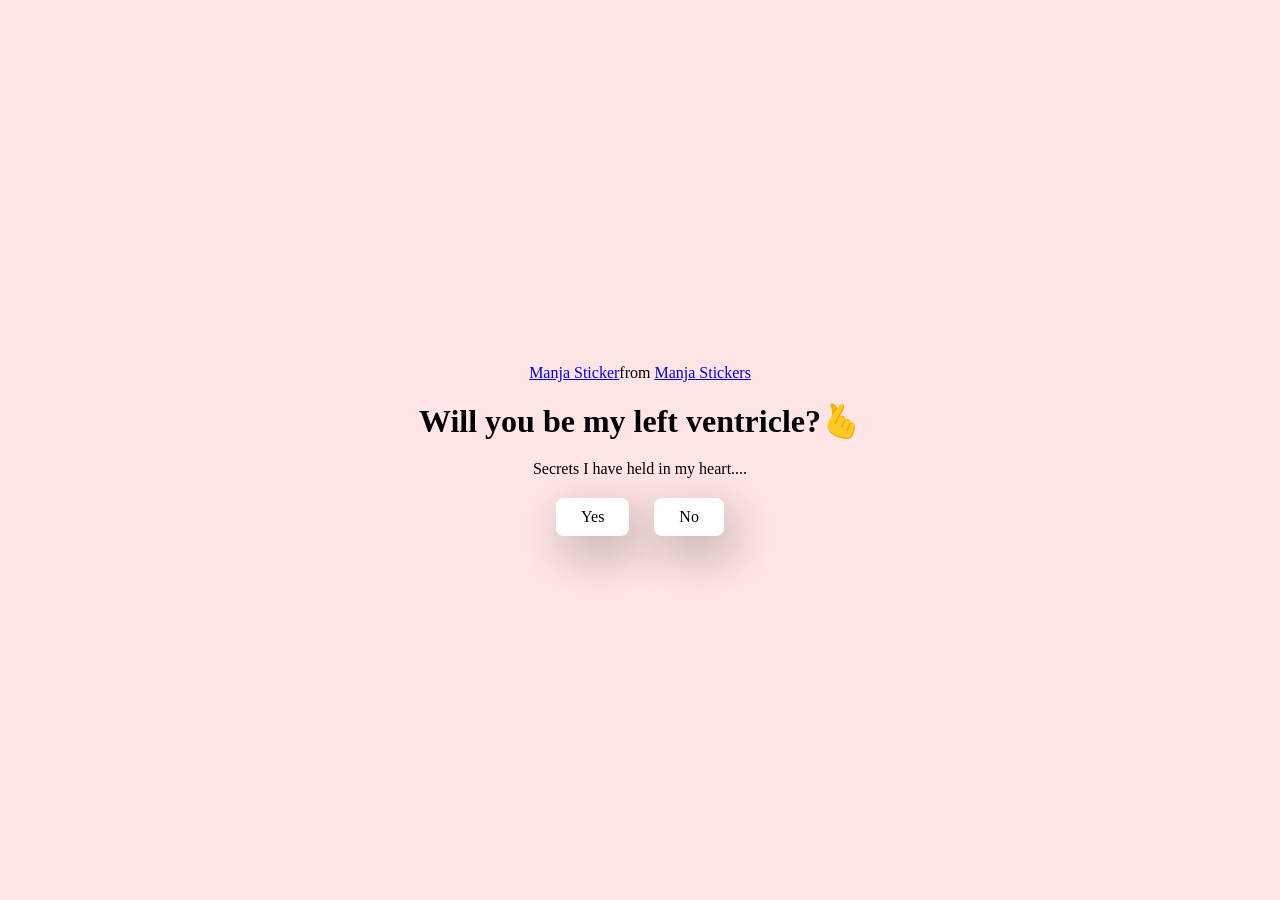
<file: index.html>
<!DOCTYPE html>
<html lang="en">
<head>
    <meta charset="UTF-8">
    <meta name="viewport" content="width=device-width, initial-scale=1.0">
    <title>Hello World</title>

    <link rel="stylesheet" href="./Style.css" />
    <head>
    <body>
        <div class="container">
            <div class="tenor-gif-embed" data-postid="22885016" data-share-method="host" data-aspect-ratio="1.04918" data-width="100%"><a href="https://tenor.com/view/manja-gif-22885016">Manja Sticker</a>from <a href="https://tenor.com/search/manja-stickers">Manja Stickers</a></div> <script type="text/javascript" async src="https://tenor.com/embed.js"></script>
            <h1>Will you be my left ventricle?🫰</h1>
            <p>Secrets I have held in my heart....</p>

            <div class="btn">
                <a href="Yes.html">Yes</a>
                <a href="No.html">No</a>
            </div>
        </div>
    </body>
    </html>
</file>
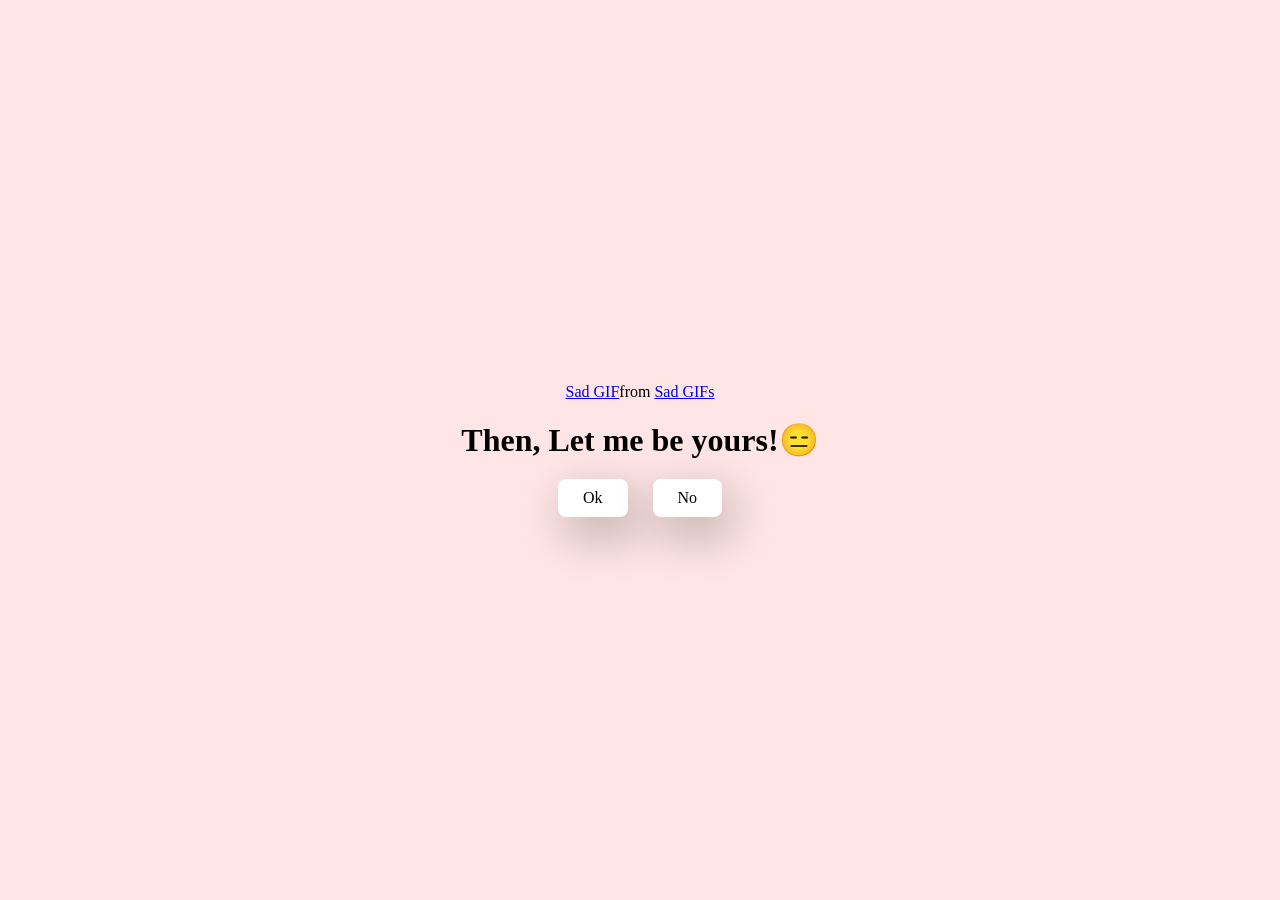
<file: No.html>
<!DOCTYPE html>
<html lang="en">
<head>
    <meta charset="UTF-8">
    <meta name="viewport" content="width=device-width, initial-scale=1.0">
    <title>Hello World</title>

    <link rel="stylesheet" href="./Style.css" />
    <head>
    <body>
        <div class="container">
            <div class="tenor-gif-embed" data-postid="17859887068440934233" data-share-method="host" data-aspect-ratio="1" data-width="100%"><a href="https://tenor.com/view/sad-gif-17859887068440934233">Sad GIF</a>from <a href="https://tenor.com/search/sad-gifs">Sad GIFs</a></div> <script type="text/javascript" async src="https://tenor.com/embed.js"></script>
            <h1>Then, Let me be yours!😑</h1>

            <div class="btn">
                <a href="Yes3.html">Ok</a>
                <a href="No1.html">No</a>
            </div>
        </div>
    </body>
    </html>
</file>
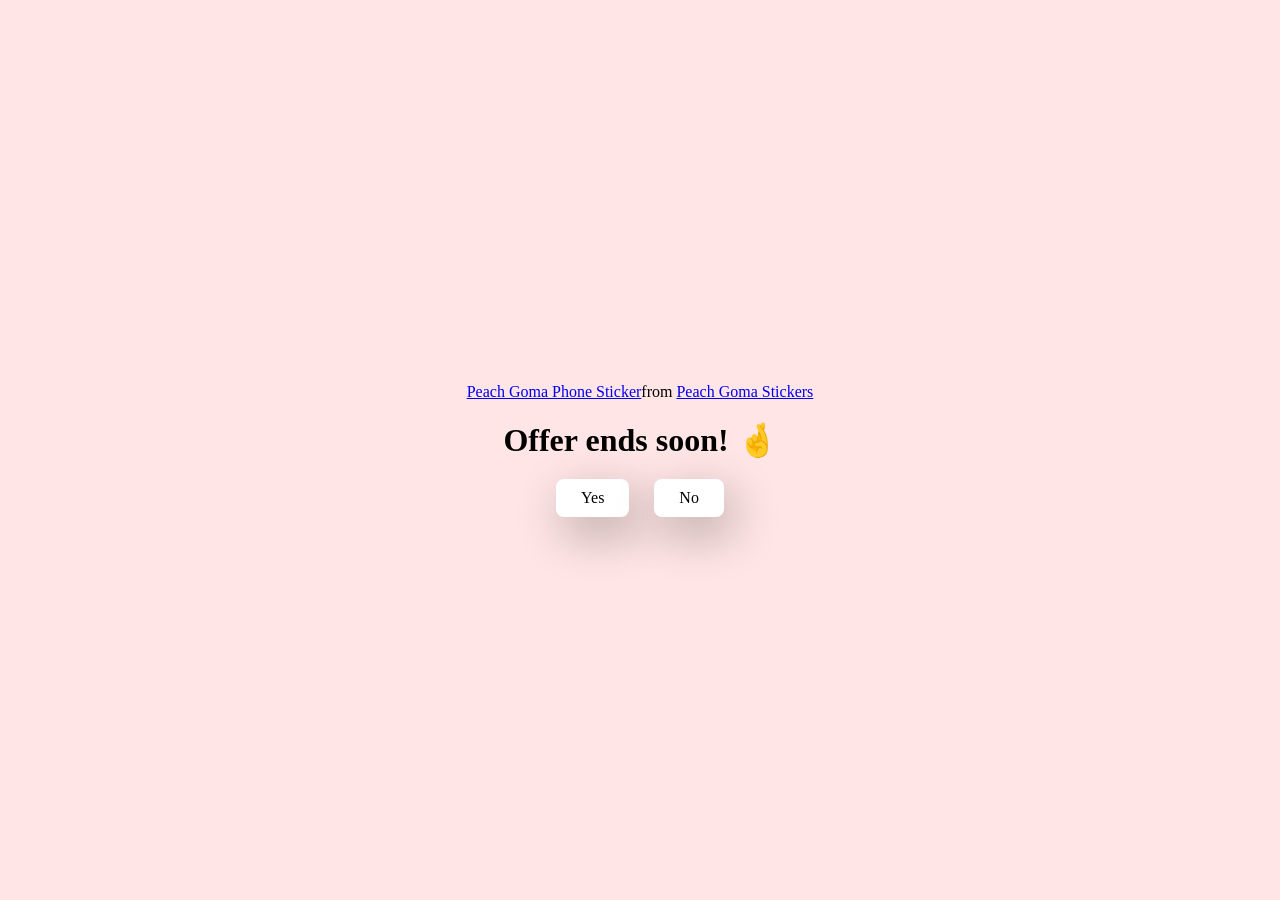
<file: No1.html>
<!DOCTYPE html>
<html lang="en">
<head>
    <meta charset="UTF-8">
    <meta name="viewport" content="width=device-width, initial-scale=1.0">
    <title>Hello World</title>

    <link rel="stylesheet" href="./Style.css" />
    <head>
    <body>
        <div class="container">
            <div class="tenor-gif-embed" data-postid="15974530976611222074" data-share-method="host" data-aspect-ratio="1.25962" data-width="100%"><a href="https://tenor.com/view/peach-goma-phone-gif-15974530976611222074">Peach Goma Phone Sticker</a>from <a href="https://tenor.com/search/peach+goma-stickers">Peach Goma Stickers</a></div> <script type="text/javascript" async src="https://tenor.com/embed.js"></script>
            <h1>Offer ends soon! 🤞</h1>

            <div class="btn">
                <a href="Yes2.html">Yes</a>
                <a href="No2.html">No</a>
            </div>
        </div>
    </body>
    </html>
</file>
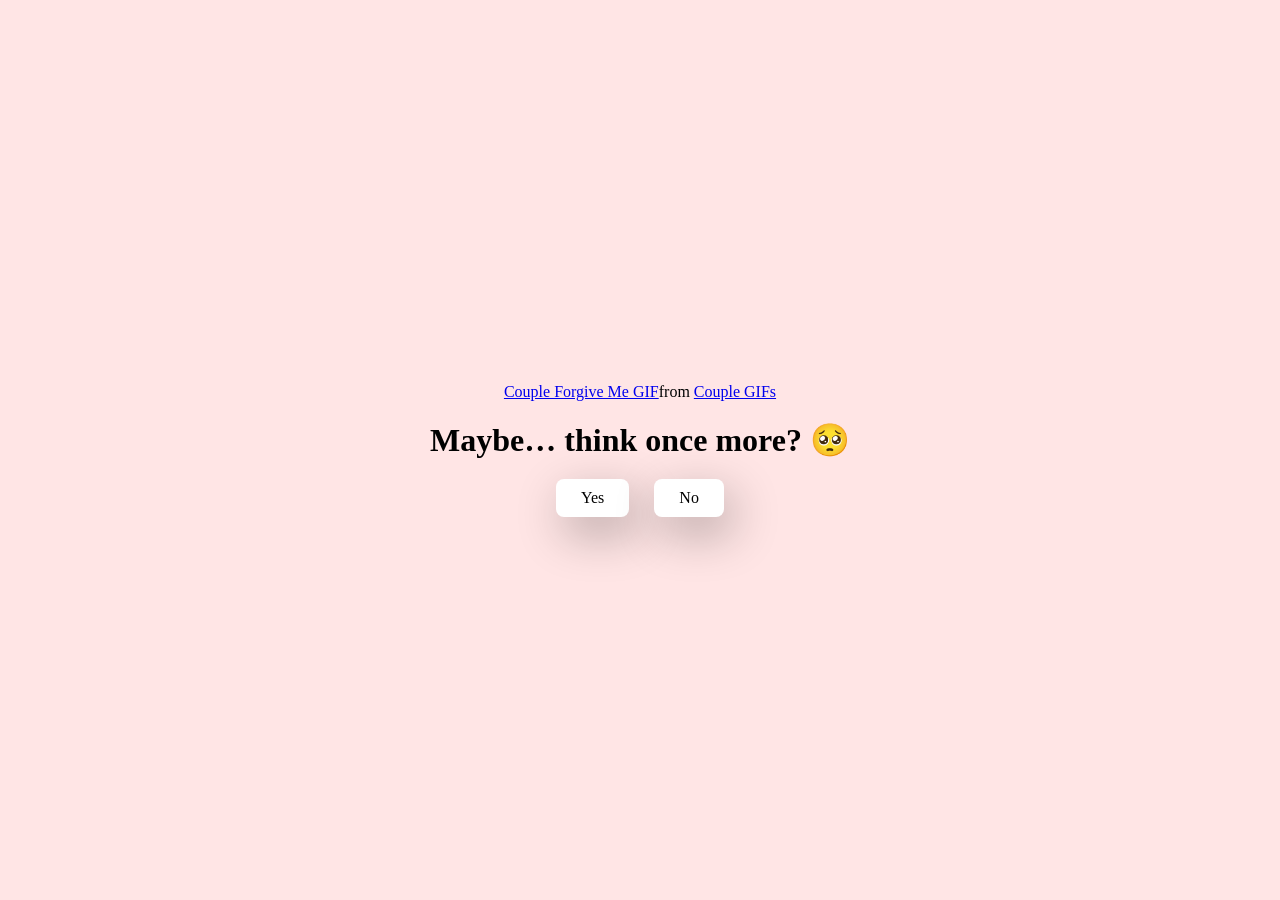
<file: No2.html>
<!DOCTYPE html>
<html lang="en">
<head>
    <meta charset="UTF-8">
    <meta name="viewport" content="width=device-width, initial-scale=1.0">
    <title>Hello World</title>

    <link rel="stylesheet" href="./Style.css" />
    <head>
    <body>
        <div class="container">
            <div class="tenor-gif-embed" data-postid="15195822" data-share-method="host" data-aspect-ratio="1" data-width="100%"><a href="https://tenor.com/view/couple-forgive-me-asking-for-forgiveness-begging-crying-gif-15195822">Couple Forgive Me GIF</a>from <a href="https://tenor.com/search/couple-gifs">Couple GIFs</a></div> <script type="text/javascript" async src="https://tenor.com/embed.js"></script>
            <h1>Maybe… think once more? 🥺</h1>

            <div class="btn">
                <a href="Yes2.html">Yes</a>
                <a href="No3.html">No</a>
            </div>
        </div>
    </body>
    </html>
</file>
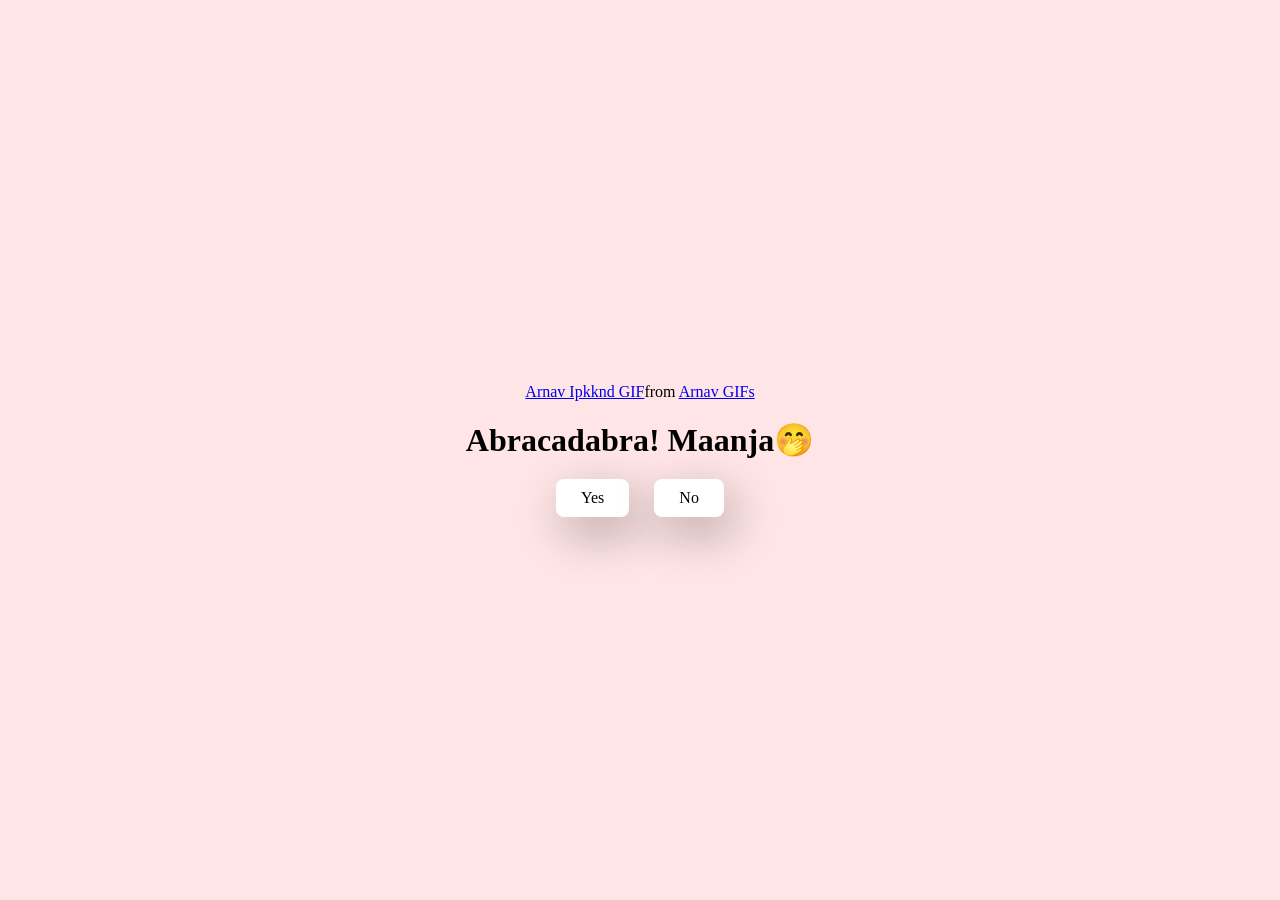
<file: No3.html>
<!DOCTYPE html>
<html lang="en">
<head>
    <meta charset="UTF-8">
    <meta name="viewport" content="width=device-width, initial-scale=1.0">
    <title>Hello World</title>

    <link rel="stylesheet" href="./Style.css" />
    <head>
    <body>
        <div class="container">
            <audio autoplay loop>
                <source src="Pyar.mp3" type="audio/mpeg">
            </audio>
            <div class="tenor-gif-embed" data-postid="19445315" data-share-method="host" data-aspect-ratio="1" data-width="100%"><a href="https://tenor.com/view/arnav-ipkknd-tantrik-black-magic-arnav-singh-raizada-gif-19445315">Arnav Ipkknd GIF</a>from <a href="https://tenor.com/search/arnav-gifs">Arnav GIFs</a></div> <script type="text/javascript" async src="https://tenor.com/embed.js"></script>
            <h1>Abracadabra! Maanja🤭</h1>

            <div class="btn">
                <a href="Yes1.html">Yes</a>
                <a href="#" id="move-random">No</a>
            </div>
        </div>

        <script src="./script.js"></script>
    </body>
    </html>
</file>
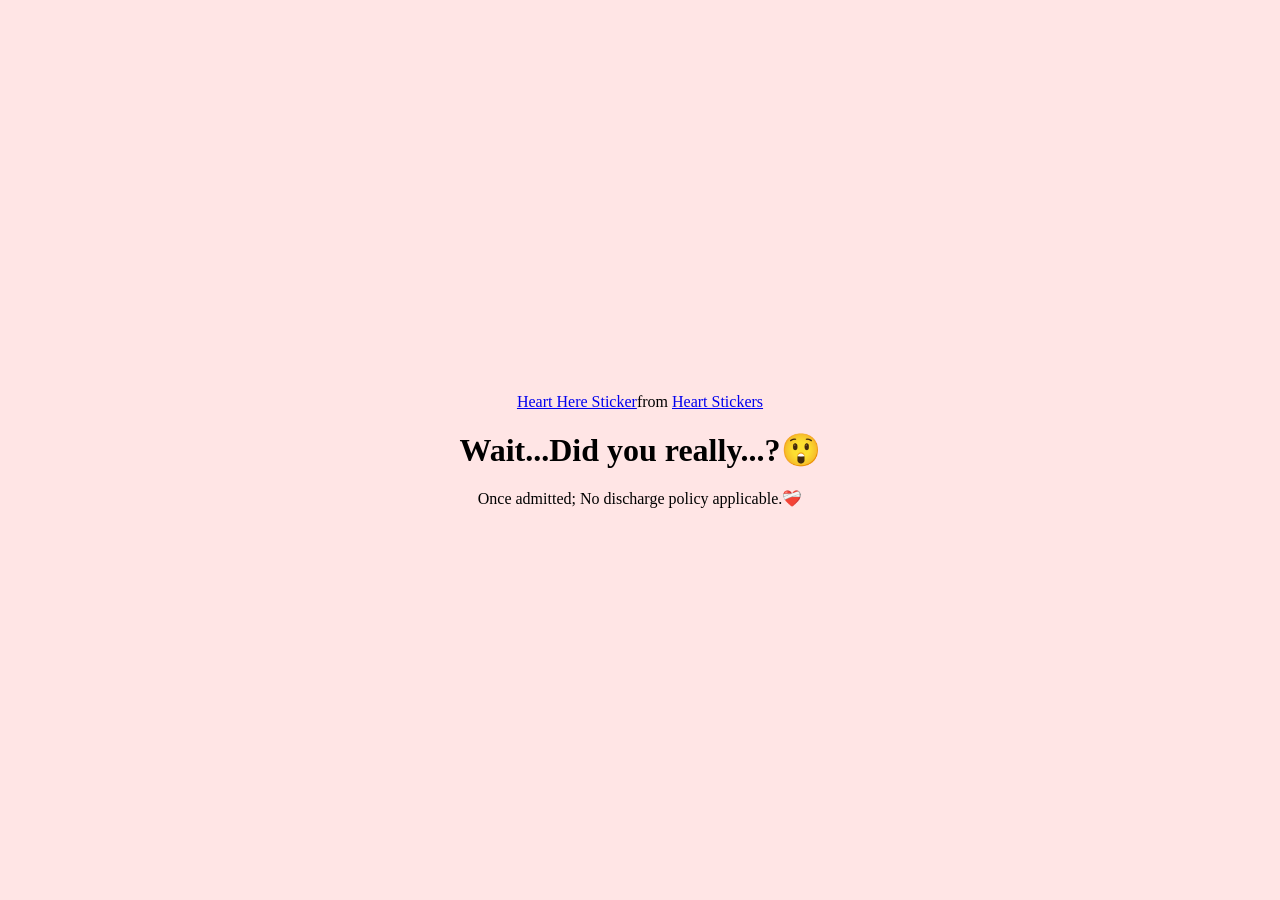
<file: Yes.html>
<!DOCTYPE html>
<html lang="en">
<head>
    <meta charset="UTF-8">
    <meta name="viewport" content="width=device-width, initial-scale=1.0">
    <title>Hello World</title>

    <link rel="stylesheet" href="./Style.css" />
    <head>
    <body>
        <audio autoplay loop>
            <source src="Mine.mp3" type="audio/mpeg">
        </audio>
        <div class="container">
            <div class="tenor-gif-embed" data-postid="11477360405797936438" data-share-method="host" data-aspect-ratio="1.23333" data-width="100%"><a href="https://tenor.com/view/heart-here-heres-my-heart-sending-love-and-hugs-sending-love-gif-11477360405797936438">Heart Here Sticker</a>from <a href="https://tenor.com/search/heart-stickers">Heart Stickers</a></div> <script type="text/javascript" async src="https://tenor.com/embed.js"></script>
            <h1>Wait...Did you really...?😲</h1>
            <p>Once admitted; No discharge policy applicable.❤️‍🩹</p>
        </div>
    </body>
    </html>
</file>
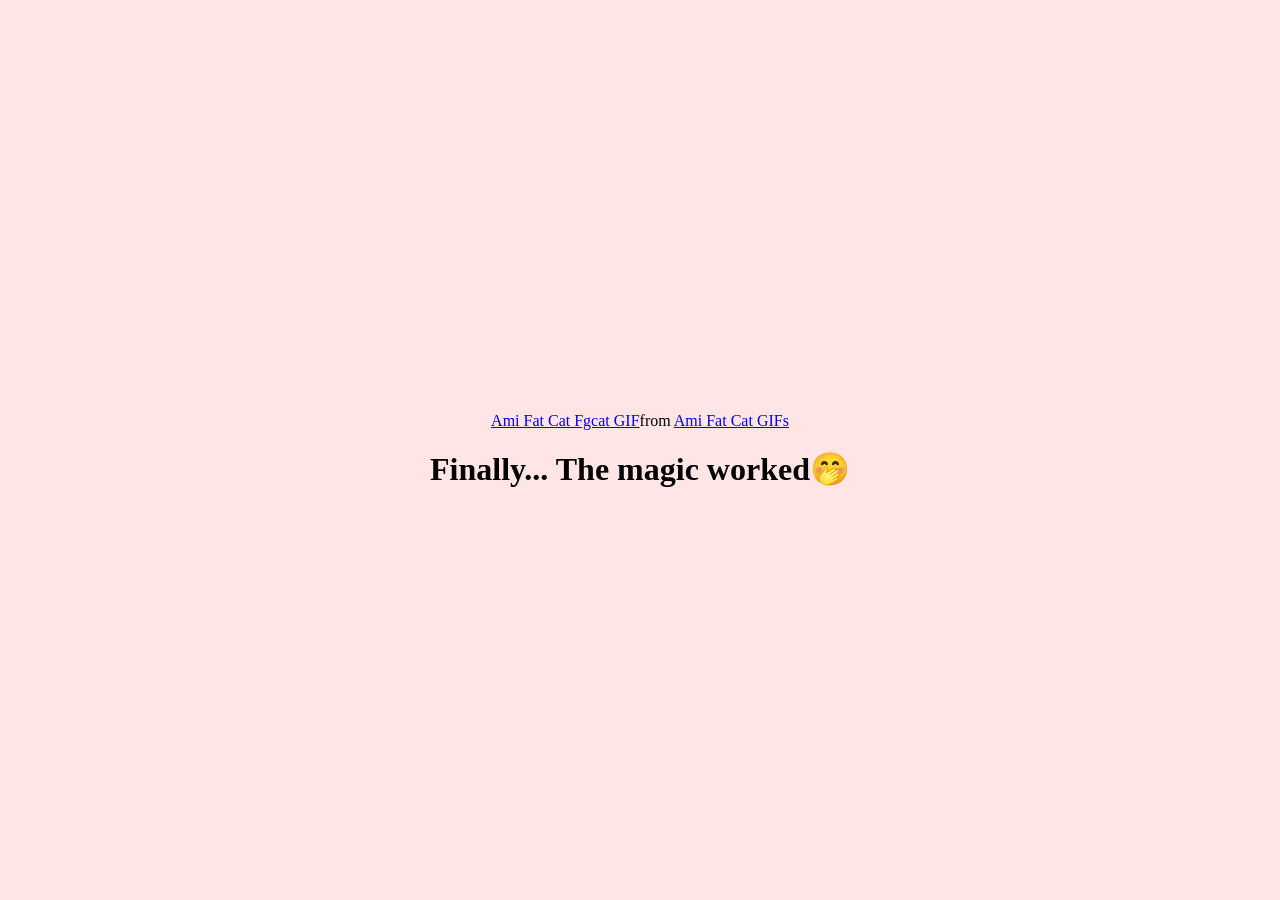
<file: Yes1.html>
<!DOCTYPE html>
<html lang="en">
<head>
    <meta charset="UTF-8">
    <meta name="viewport" content="width=device-width, initial-scale=1.0">
    <title>Hello World</title>

    <link rel="stylesheet" href="./Style.css" />
    <head>
    <body>
        <audio autoplay loop>
            <source src="Mutu.mp3" type="audio/mpeg">
        </audio>
        <div class="container">
            <div class="tenor-gif-embed" data-postid="19319580" data-share-method="host" data-aspect-ratio="1.21673" data-width="100%"><a href="https://tenor.com/view/ami-fat-cat-fgcat-grin-gif-19319580">Ami Fat Cat Fgcat GIF</a>from <a href="https://tenor.com/search/ami+fat+cat-gifs">Ami Fat Cat GIFs</a></div> <script type="text/javascript" async src="https://tenor.com/embed.js"></script>
            <h1>Finally... The magic worked🤭</h1>
        </div>
    </body>

    </html>
</file>
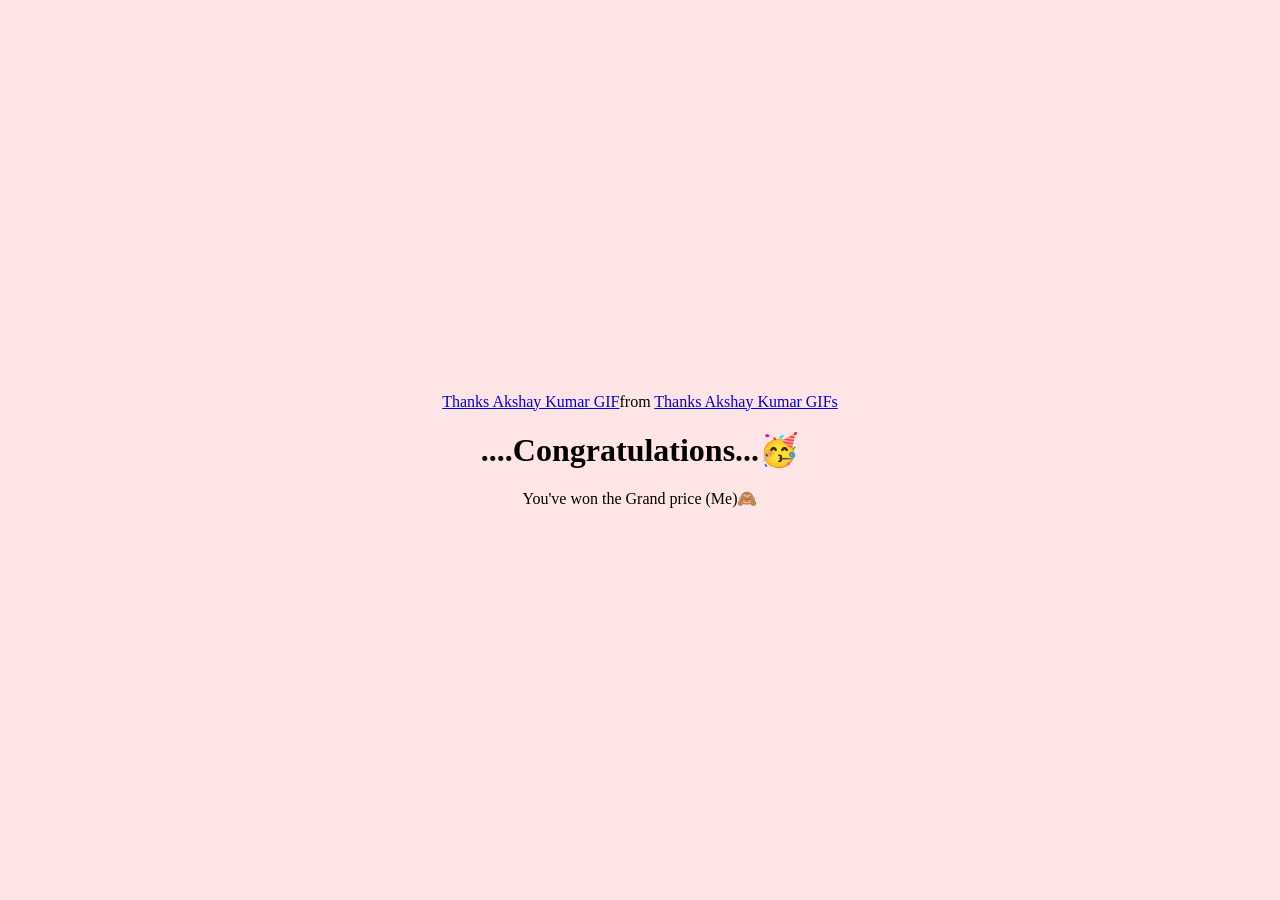
<file: Yes2.html>
<!DOCTYPE html>
<html lang="en">
<head>
    <meta charset="UTF-8">
    <meta name="viewport" content="width=device-width, initial-scale=1.0">
    <title>Hello World</title>

    <link rel="stylesheet" href="./Style.css" />
    <head>
    <body>
        <audio autoplay loop>
            <source src="Shital1.mp3" type="audio/mpeg">
        </audio>
        <div class="container">
            <div class="tenor-gif-embed" data-postid="11845147465463478047" data-share-method="host" data-aspect-ratio="2.26364" data-width="100%"><a href="https://tenor.com/view/thanks-akshay-kumar-gif-11845147465463478047">Thanks Akshay Kumar GIF</a>from <a href="https://tenor.com/search/thanks+akshay+kumar-gifs">Thanks Akshay Kumar GIFs</a></div> <script type="text/javascript" async src="https://tenor.com/embed.js"></script>
            <h1>....Congratulations...🥳</h1>
            <p>You've won the Grand price (Me)🙈</p>
        </div>
    </body>
    </html>
</file>
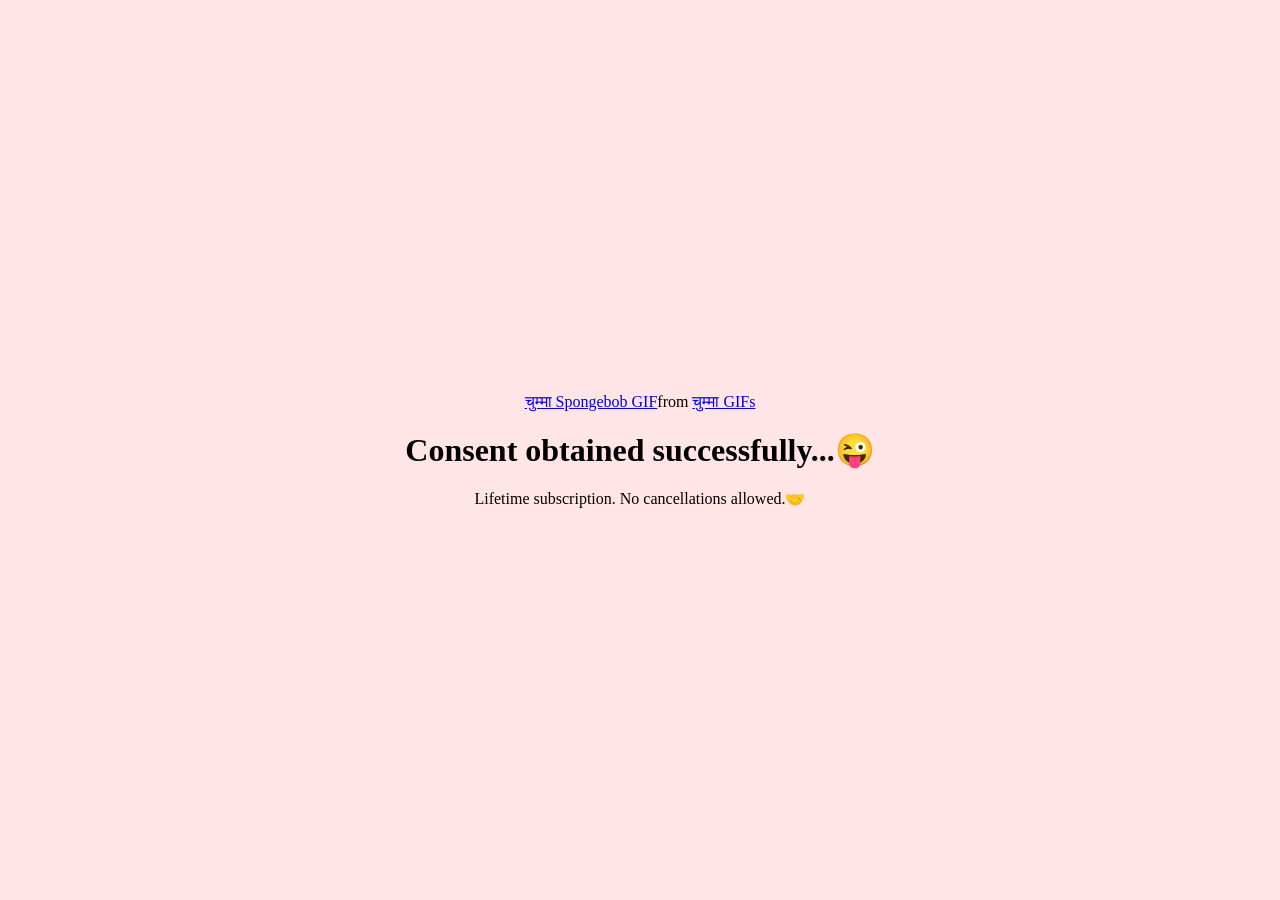
<file: Yes3.html>
<!DOCTYPE html>
<html lang="en">
<head>
    <meta charset="UTF-8">
    <meta name="viewport" content="width=device-width, initial-scale=1.0">
    <title>Hello World</title>

    <link rel="stylesheet" href="./Style.css" />
    <head>
    <body>
        <audio autoplay loop>
            <source src="Mine.mp3" type="audio/mpeg">
        </audio>
        <div class="container">
            <div class="tenor-gif-embed" data-postid="26341939" data-share-method="host" data-aspect-ratio="1.78771" data-width="100%"><a href="https://tenor.com/view/%E0%A4%9A%E0%A5%81%E0%A4%AE%E0%A5%8D%E0%A4%AE%E0%A4%BE-spongebob-spongebob-squarepants-%E0%A4%AB%E0%A4%BC%E0%A5%8D%E0%A4%B2%E0%A4%BE%E0%A4%87%E0%A4%87%E0%A4%82%E0%A4%97%E0%A4%95%E0%A4%BF%E0%A4%B8-%E0%A4%AA%E0%A5%8D%E0%A4%AF%E0%A4%BE%E0%A4%B0-gif-26341939">चुम्मा Spongebob GIF</a>from <a href="https://tenor.com/search/%E0%A4%9A%E0%A5%81%E0%A4%AE%E0%A5%8D%E0%A4%AE%E0%A4%BE-gifs">चुम्मा GIFs</a></div> <script type="text/javascript" async src="https://tenor.com/embed.js"></script>
            <h1>Consent obtained successfully...😜</h1>
            <p>Lifetime subscription. No cancellations allowed.🤝</p>
        </div>
    </body>
    </html>
</file>
<file: Style.css>
* {
    margin: 0;
    padding: 0%;
    box-sizing: border-box;
    font-family: 'Times New Roman', Times, serif;
}

body {
    width: 100;
    min-height: 100vh;
    display: flex;
    justify-content: center;
    align-items: center;
    background-color: #ffe5e5;
}

.container {
    display: flex;
    flex-direction: column;
    text-align: center;
    align-items: center;
    gap: 20px;
    max-width: 500px;
    margin: 20px;
}

.regards {
    text-align: end;
}

.container .tenor-gif-embed {
    max-width: 500px;
}

.container .btn {
    display: flex;
    gap: 25px;
}

.btn a {
    text-decoration: none;
    color: black;
    background: white;
    padding: 10px 25px;
    border-radius: 8px;
    box-shadow: 0.5rem 1rem 3rem hsl(0, 0%, 0%, 0.3);
}
</file>
